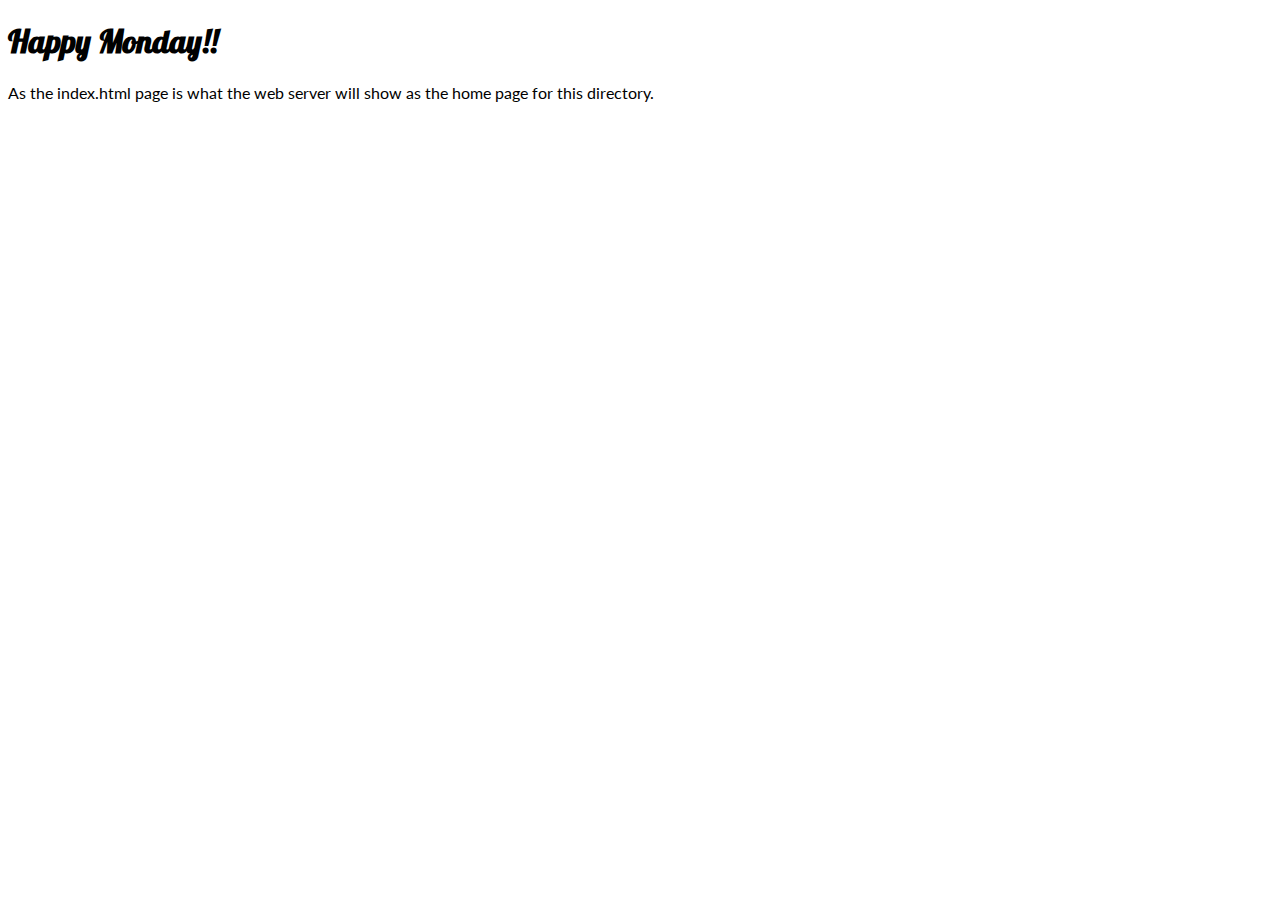
<file: class/index.html>
<!DOCTYPE html>
<html lang="en" dir="ltr">
  <head>
<!-- Info about the page -->
    <meta charset="utf-8">
    <meta name="viewport" content="width=device-width, initial-scale=1.0">
    <meta http-equiv="X-UA-Compatible" content="ie=edge">
    <meta name="author" content="Alejandro Vargas">
    <meta name="description" content="template for html">
    <meta name="keywords" content="hello, world, html">

    <title>Hello World</title>
    <link rel="stylesheet" href="style.css">
    <link rel="preconnect" href="https://fonts.googleapis.com">
    <link rel="preconnect" href="https://fonts.gstatic.com" crossorigin>
    <link href="https://fonts.googleapis.com/css2?family=Lato&family=Lobster&display=swap" rel="stylesheet">



  </head>
  <body>
<!-- Info about the page -->
  <h1>Happy Monday!!</h1>

  <p>As the index.html page is what the web server will show as the home page for this directory.</p>

  </body>
</html>
</file>
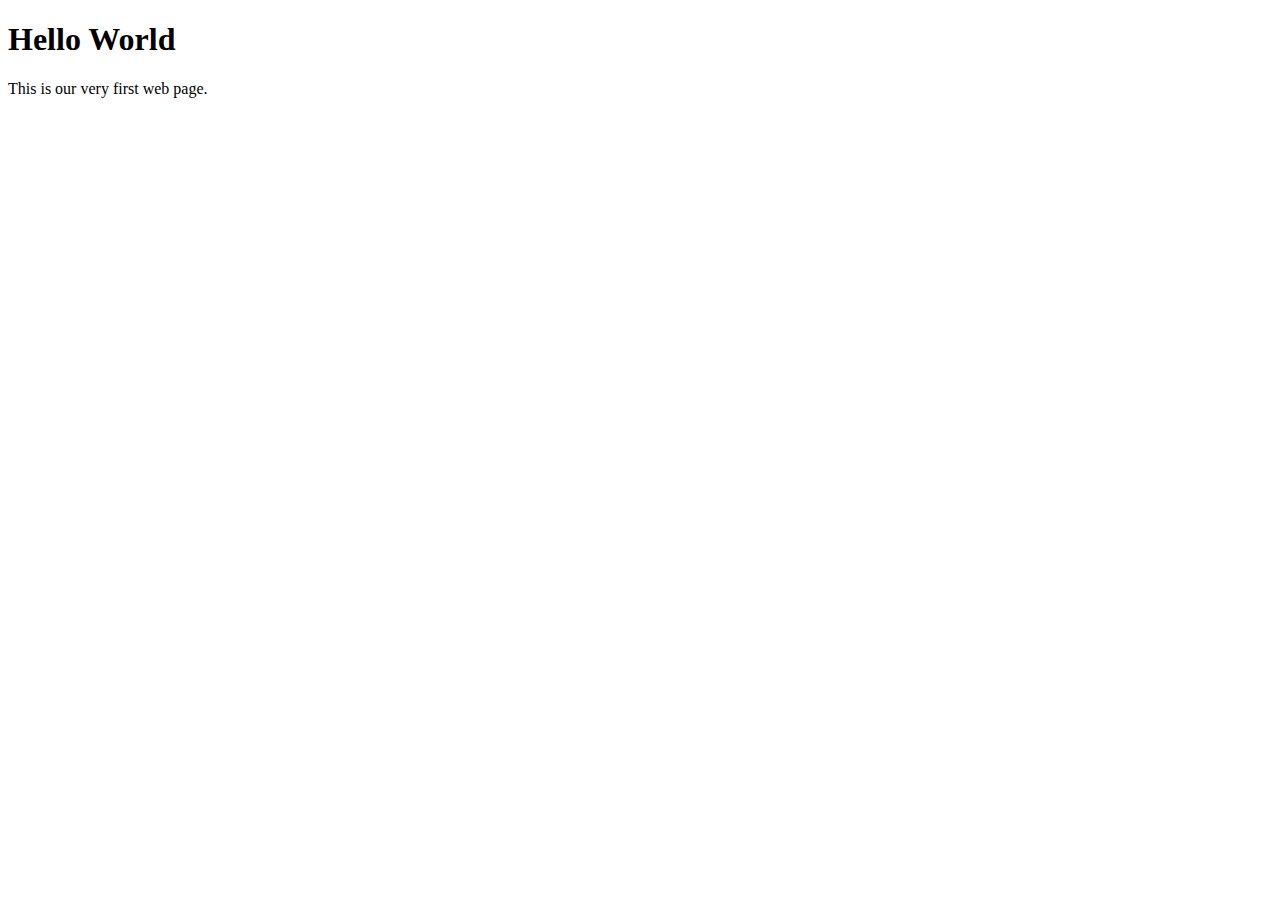
<file: hello.html>
<!DOCTYPE html>
<html lang="en" dir="ltr">
  <head>
<!-- Info about the page -->
    <meta charset="utf-8">
    <meta name="viewport" content="width=device-width, initial-scale=1.0">
    <meta http-equiv="X-UA-Compatible" content="ie=edge">
    <meta name="author" content="Alejandro Vargas">
    <meta name="description" content="template for html">
    <meta name="keywords" content="hello, world, html">
    <title>Hello World</title>
  </head>
  <body>
<!-- Info about the page -->
  <h1>Hello World</h1>

  <p>This is our very first web page.</p>

  </body>
</html>
</file>
<file: class/style.css>
font-family: 'Lato', sans-serif;
font-family: 'Lobster', cursive;
body {
background-color: #ecebf3;
font-family: 'Lato', sans-serif;
}

h1 {
  font-family: 'Lobster', cursive;
}
p {
  font-family: 'Lato', sans-serif;
}
</file>
